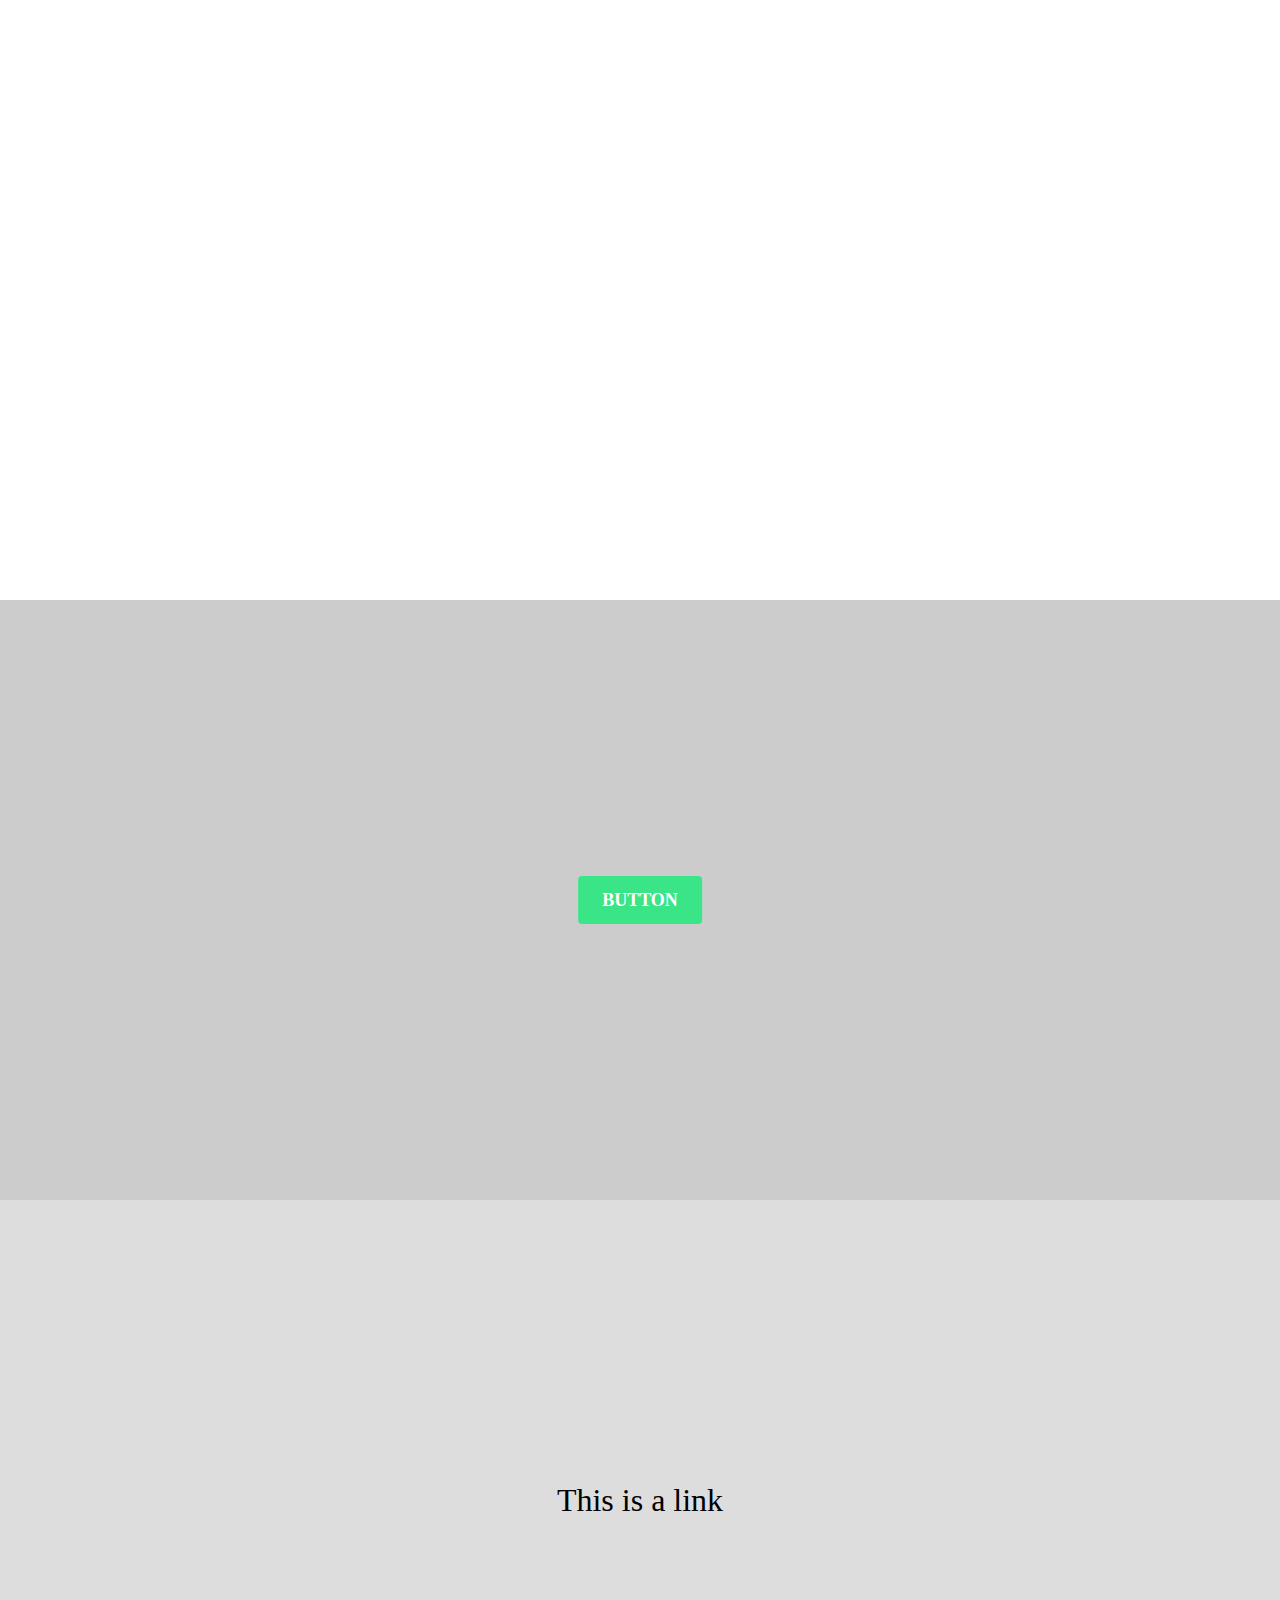
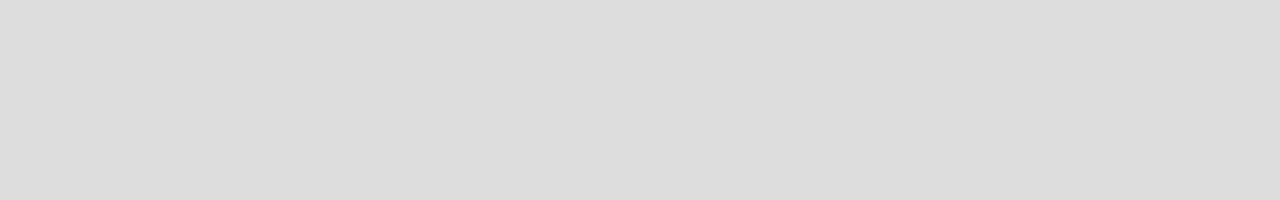
<file: btns_example/index.html>
<!DOCTYPE html>
<html lang="zh_TW">
<head>
    <meta charset="UTF-8">
    <meta name="viewport" content="width=device-width, initial-scale=1.0">
    <title>Document</title>
    <link rel="stylesheet" href="./css/normalize.css">
    <link rel="stylesheet" href="./css/style.css">
</head>
<body>
    <!-- Transition -->
    <div class="section section1">
        <div class="box">
        </div> 
    </div> 
    <!-- Button1 -->
    <div class="section section2">
        <div class="inner">
            <a href="#!" class="btn1">BUTTON</a>
        </div>
    </div>
    <!-- Button2 -->
    <div class="section section3">
        <a href="#!" class="btn2">This is a link</a>
    </div>
</body>
</html>
</file>
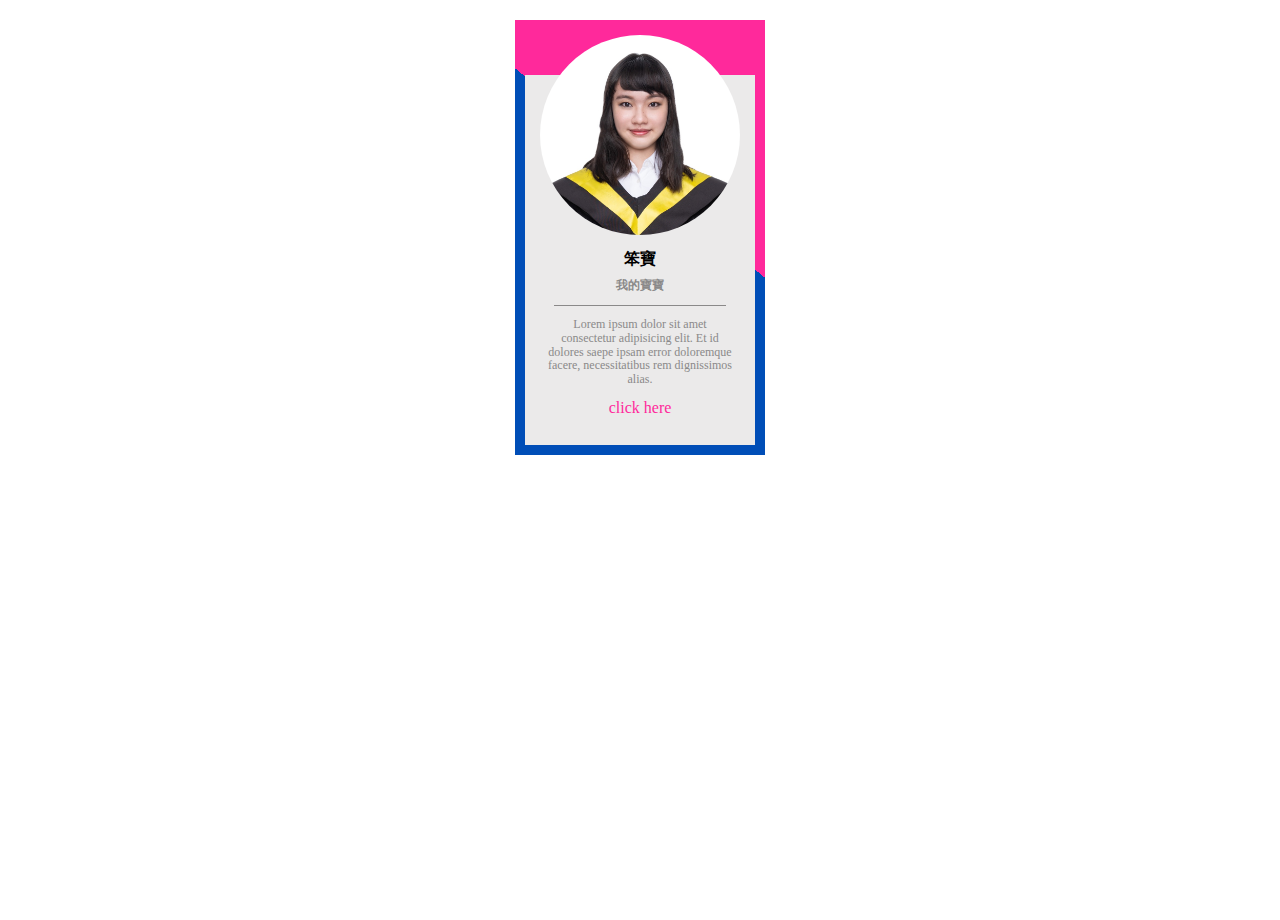
<file: button_interaction/index.html>
<!DOCTYPE html>
<html lang="en">
<head>
    <meta charset="UTF-8">
    <meta name="viewport" content="width=device-width, initial-scale=1.0">
    <title>My Product Card</title>
    <link rel="stylesheet" href="./css/normalize.css">
    <link rel="stylesheet" href="./css/style.css">
</head>
<body>
    <div class="wrapper">
        <div class="product">
            <div class="image">
                <img src="./images/寶寶.jpeg" alt="">
            </div
            ><div class="info">
                <div class="name">
                    <h1>笨寶</h1>
                </div>
                <div class="title">
                    <h2>我的寶寶</p>
                </div>
                <hr>
                <div class="des">
                    <p>Lorem ipsum dolor sit amet consectetur adipisicing elit. Et id dolores saepe ipsam error doloremque facere, necessitatibus rem dignissimos alias.</p>
                </div>
                <div class="btn">
                    <a class="button" href="#!">click here</a>
                </div>
            </div>
        </div>
    </div>

    
</body>
</html>
</file>
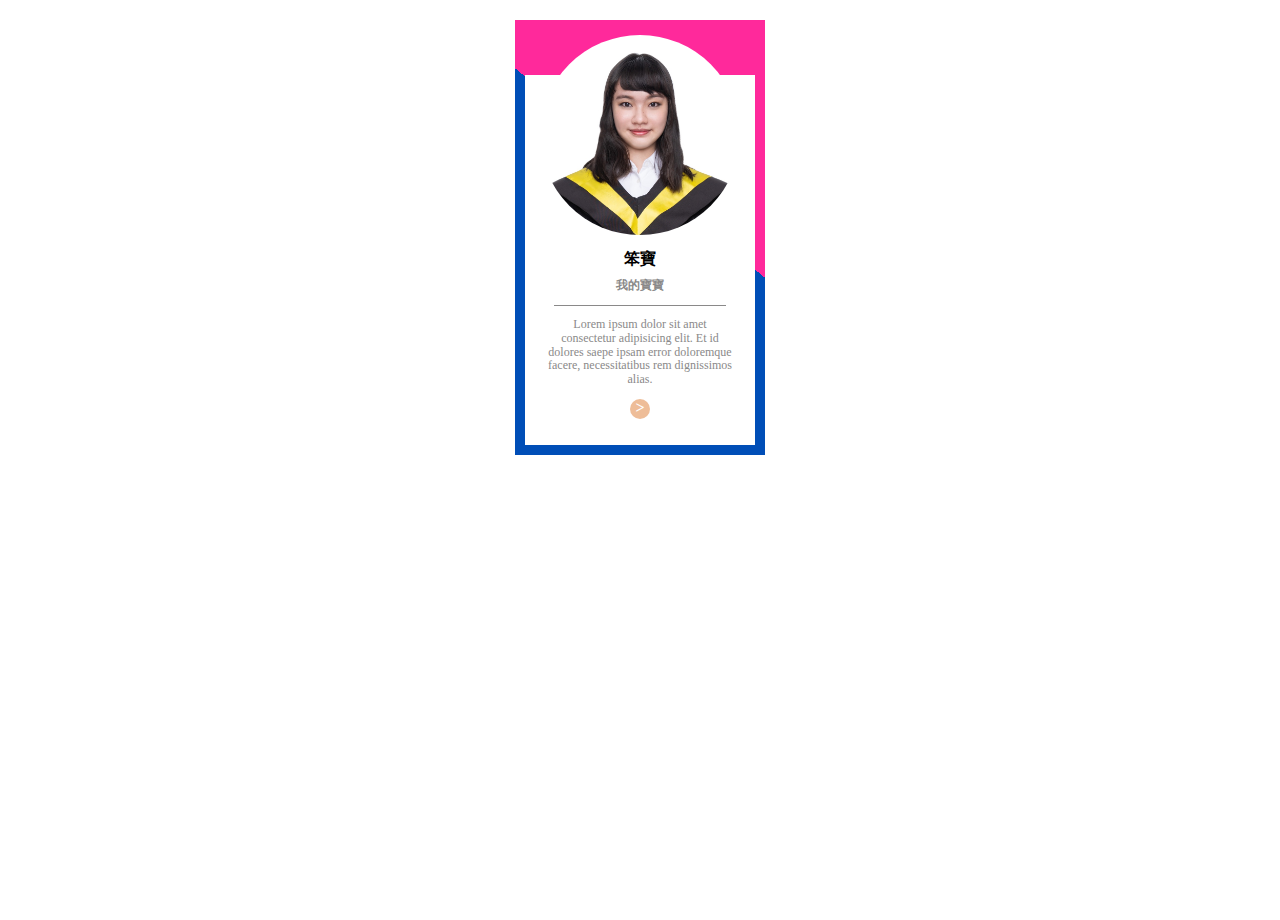
<file: HW_product_card/index.html>
<!DOCTYPE html>
<html lang="en">
<head>
    <meta charset="UTF-8">
    <meta name="viewport" content="width=device-width, initial-scale=1.0">
    <title>My Product Card</title>
    <link rel="stylesheet" href="./css/normalize.css">
    <link rel="stylesheet" href="./css/style.css">
</head>
<body>
    <div class="wrapper">
        <div class="product">
            <div class="image">
                <img src="./images/寶寶.jpeg" alt="">
            </div
            ><div class="info">
                <div class="name">
                    <h1>笨寶</h1>
                </div>
                <div class="title">
                    <h2>我的寶寶</p>
                </div>
                <hr>
                <div class="des">
                    <p>Lorem ipsum dolor sit amet consectetur adipisicing elit. Et id dolores saepe ipsam error doloremque facere, necessitatibus rem dignissimos alias.</p>
                </div>
                <div class="btn">
                    <a href="">></a>
                </div>
            </div>
        </div>
    </div>

    
</body>
</html>
</file>
<file: btns_example/css/style.css>
*{
    box-sizing: border-box;
    position: relative;
}
.section{
    height: 600px;
    /* border: 1px solid #000; */
}
.section1{
    background-color: #42a1f4;

}
.section2{
    background-color: #ccc;
}
.section3{
    background-color: #ddd;
}
.box{
    width: 100px;
    height: 100px;
    background-color: #fff;
    position: absolute;
    left: 50%;
    top: 50%;
    transform: translate(-50%, -50%);
    border-radius: 50%;
    /* transition: width 5s, height 2s, border-radius 2s; */
    transition: all 0.5s;
}
.section1:hover .box{
    width: 100%;
    height: 100%;
    border-radius: 0;
}

/* Button1 */
.inner{
    position: absolute;
    left: 50%;
    top: 50%;
    transform: translate(-50%, -50%);
}
.btn1{
    display: inline-block;
    padding: 0px 24px;
    line-height: 48px;
    background-color: #39e586;
    color: #fff;
    font-size: 18px;
    text-decoration: none;
    font-family: "微軟正黑體";
    font-weight: 800;
    border-radius: 4px;

    border-bottom: 0px solid #279e5c;
    transition: all 0.2s;
}
.btn1:hover{
    border-bottom: 8px solid #279e5c;
    transform: translateY(-8px);
}
.btn1:active{
    transform: translateY(0);
    border-bottom: 0px solid #279e5c; 
    background-color: #279e5c;
    transition: all 0.05s;
}
/* Button2 */
.btn2{
    /* border: 1px solid #000; */
    display: inline-block;
    text-decoration: none;
    font-size: 32px;
    line-height: 80px;
    color: #000;
    font-family: "微軟正黑體";
    position: absolute;
    left: 50%;
    top: 50%;
    transform: translate(-50%, -50%);
    transition: all 0.3s;
}
.btn2:hover{
    color: #ff0061;
}
.btn2:before{
    content: "";
    display: block;
    width: 0 ;
    height: 5px;
    background-color: #ff0061;
    position: absolute;
    left: 50%;
    top: 0;
    transform: translateX(-50%);
    transition: all 0.3s;
}
.btn2:after{
    content: "";
    display: block;
    width: 0 ;
    height: 5px;
    background-color: #ff0061;
    position: absolute;
    right: 50%;
    bottom: 0;
    transform: translateX(50%);
    transition: all 0.3s;
}
.btn2:hover:before, .btn2:hover:after{
    width: 100%;
}
</file>
<file: button_interaction/css/style.css>
*{
    /* border: 1px solid #000; */
    box-sizing: border-box;
    /*  設定固定寬高時，不會因內邊距或邊框改變而影響佈局 */
    position: relative;
}
a{
    text-decoration: none;
    color: #fff;
}
html, body{
    height: 100%;
}
.wrapper{
    height: 435px;
    width: 250px;
    margin-right: auto;
    margin-left: auto;
    margin-top: 20px;
    padding: 10px;
    background: linear-gradient(40deg, #004eb7 60%, #ff299b 60%);
}
.product{
    background-color: #ebeaea;
    height: 370px;
    /* vertical-align: bottom; */
    margin-top: 45px;
    z-index: 1;
    /* overflow: hidden; */
    text-align: center;
}
.image{
    width: 200px;
    height: 200px;
    overflow: hidden;
    border-radius: 50%;
    margin-left: auto;
    margin-right: auto;
    margin-top: -40px;
    display: inline-block
}
.product .image img{
    width: 100%;/* 設定寬度為父容器的100% */
    height: auto;/* 根據寬度自動調整高度，維持比例 */
}
.product .info{
    text-align: center;
    height: 170px;
}
h1{
    font-size: 16px;
}
h2{
    font-size: 12px;
    color: #8a8989;
}
p{
    font-size: 12px;
    color: #8a8989;
}
hr{
    width: 75%;
    height: 1px;
    background-color: #8a8989;
    border: none
}
.des{
    margin-left: 20px;
    margin-right: 20px;
}
.btn{
    margin-left: auto;
    margin-right: auto;
    display: block;
}
.btn a{
    color: #ff299b;
    font-size: 16px;
}
.button:before{
    content: "";
    display: block;
    width: 0 ;
    height: 2px;
    background-color: #ff299b;
    position: absolute;
    left: 50%;
    top: 0;
    transform: translateX(-50%);
    transition: all 0.3s;
}
.button:after{
    content: "";
    display: block;
    width: 0 ;
    height: 2px;
    background-color: #ff299b;
    position: absolute;
    right: 50%;
    bottom: 0;
    transform: translateX(50%);
    transition: all 0.3s;
}
.button:hover:before, .button:hover:after{
    width: 100%;
}
</file>
<file: HW_product_card/css/style.css>
*{
    /* border: 1px solid #000; */
    box-sizing: border-box;
    /*  設定固定寬高時，不會因內邊距或邊框改變而影響佈局 */
}
a{
    text-decoration: none;
    color: #fff;
}
html, body{
    height: 100%;
}
.wrapper{
    /* background-color: #ff299b; */
    height: 435px;
    width: 250px;
    margin-right: auto;
    margin-left: auto;
    margin-top: 20px;
    padding: 10px;
    background: linear-gradient(40deg, #004eb7 60%, #ff299b 60%);
    /* overflow: hidden; */
}
/* .wrapper2{
    height: 200px;
    width: 300px;
    padding: 10px;
    margin-right: auto;
    margin-left: auto;
    background-color: #004eb7;
} */
.product{
    background-color: #fff;
    height: 370px;
    /* vertical-align: bottom; */
    margin-top: 45px;
    z-index: 1;
    /* overflow: hidden; */
    text-align: center;
}
.image{
    width: 200px;
    height: 200px;
    overflow: hidden;
    border-radius: 50%;
    margin-left: auto;
    margin-right: auto;
    margin-top: -40px;
    display: inline-block
}
.product .image img{
    width: 100%;/* 設定寬度為父容器的100% */
    height: auto;/* 根據寬度自動調整高度，維持比例 */
    /* transform: translateY(-80px); */
}
.product .info{
    text-align: center;
    height: 170px;
}
h1{
    font-size: 16px;
}
h2{
    font-size: 12px;
    color: #8a8989;
}
p{
    font-size: 12px;
    color: #8a8989;
}
hr{
    width: 75%;
    height: 1px;
    background-color: #8a8989;
    border: none
}
.des{
    margin-left: 20px;
    margin-right: 20px;
}
.btn{
    background-color: #eebd98;
    font-size: 16px;
    margin-left: auto;
    margin-right: auto;
    width: 20px;
    height: 20px;
    border-radius: 50%;
    font-weight: 700;
}
</file>
